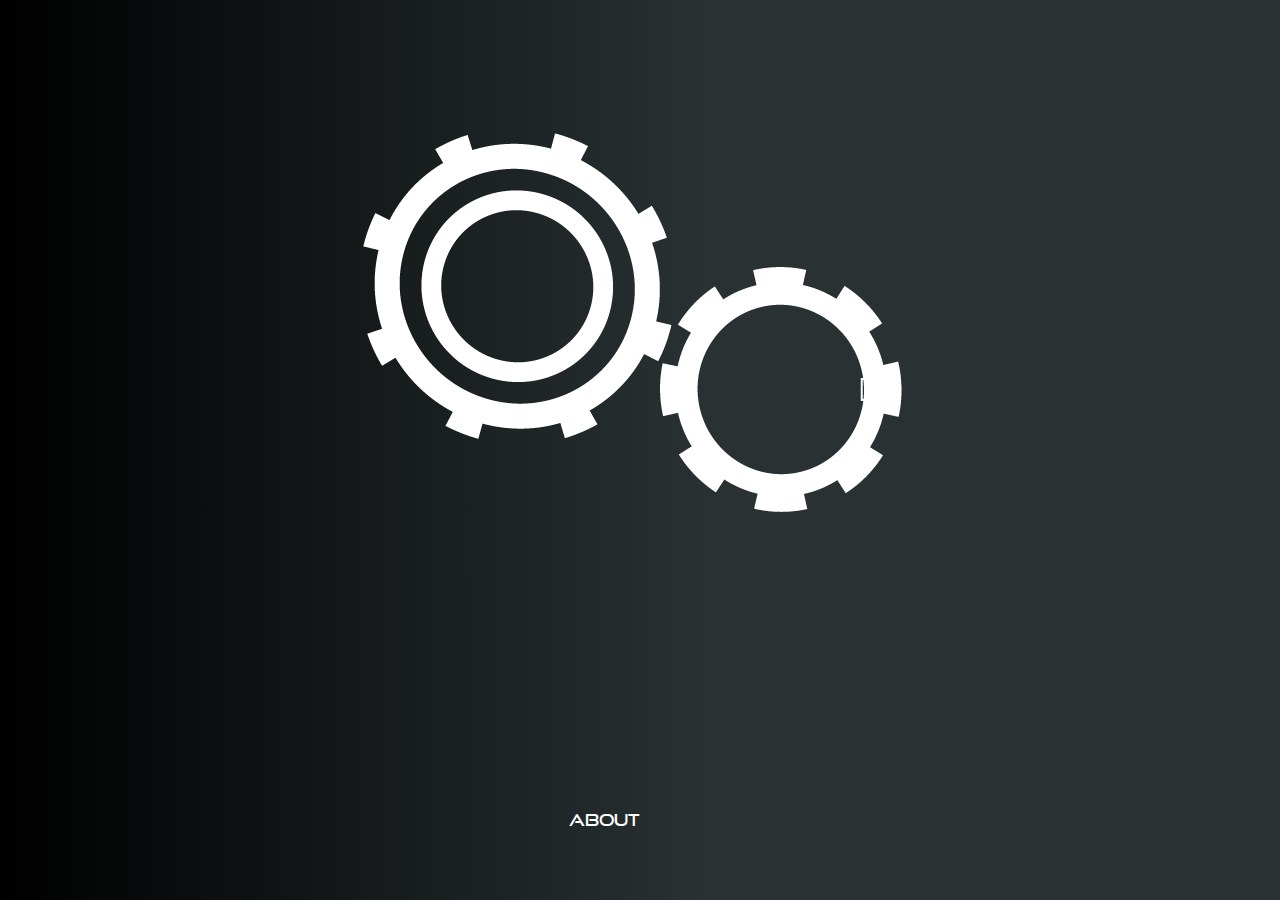
<file: motion/index.html>
<!DOCTYPE html>
<html>
<head>
	<meta charset="utf-8">

	<title>motion music</title>
    
	<link rel="stylesheet" type="text/css" href="style/style.css" media="all">
    <link rel="shortcut icon" href="pics/favicon1.ico" type="image/x-icon">

<!--	<script type="text/javascript" src="js/paper-full.js"></script>
	<script type="text/paperscript" src="js/motion.js" canvas="motion"></script>-->

</head>

<body>
    	<div class="cogwheels">
	        <a tabindex="0" xlink:href="#"><img src="pics/cogwheel_big.png" id="cogwheel_1"></a>        
    		<a tabindex="0" xlink:href="#"><img src="pics/cogwheel_small.png" id="cogwheel_2"></a>        
    	</div>
        <nav id="index_nav">
        	<a href="events.html">events</a>
            <a href="artists.html">artists</a>
        	<a href="locations.html">locations</a>        
        </nav>
        
        <footer>
        
        	about
        
        </footer>

<!--	<canvas class="index_content" id="motion" resize="true">
    	
    </canvas>
-->	
   
</body>
</html>
</file>
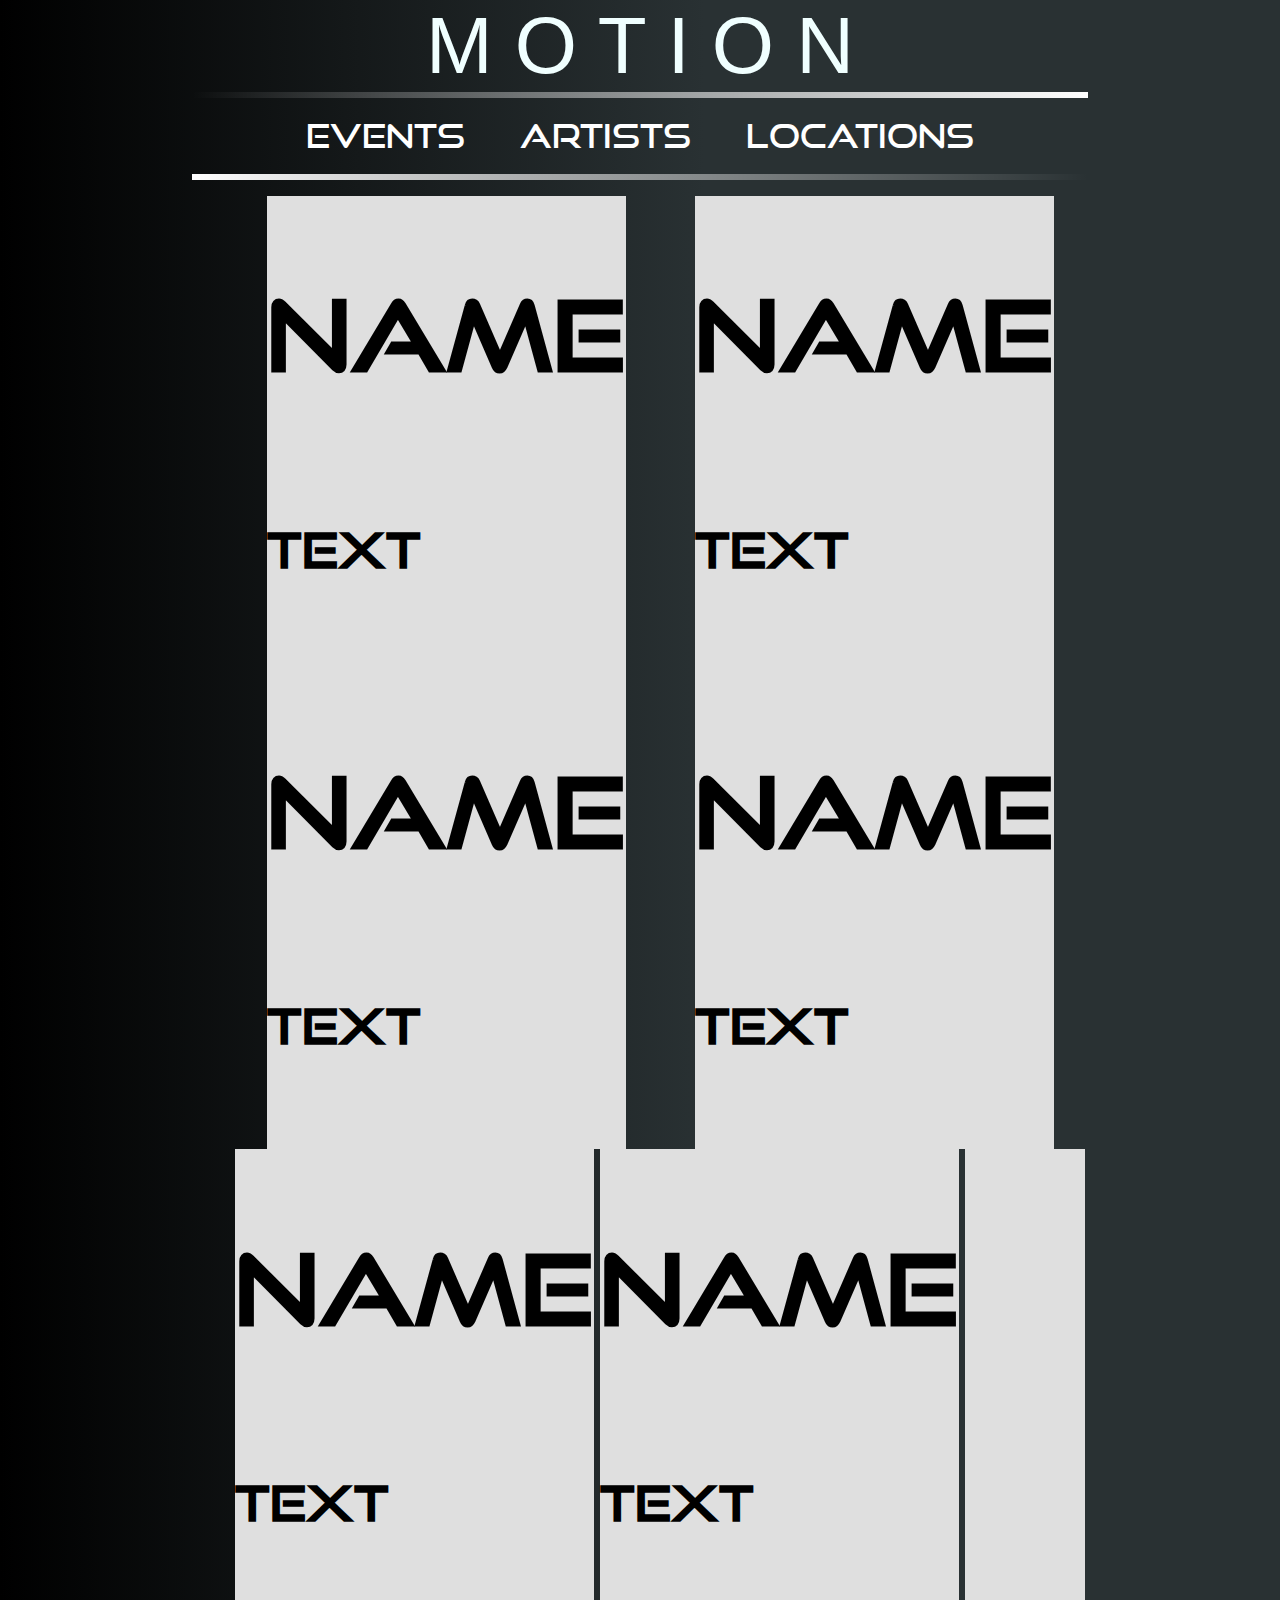
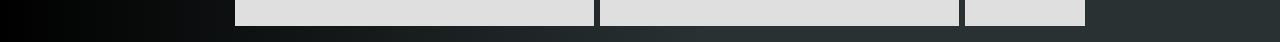
<file: motion/events.html>
<!doctype html>
<html>
	<head>
		<meta charset="utf-8">
		<title>motion - events</title>

       	<link rel="stylesheet" type="text/css" href="style/style.css" media="all">

	</head>
	
    <body>
    	<header>
        	<a id="index_anchor" href="index.html">M O T I O N</a>        
        </header>
        
        <nav>
	        <a href="events.html">events</a>
            <a href="artists.html">artists</a>
            <a href="locations.html">locations</a>        
        </nav>

        
        <div class="container">
            <ul class="flex-container">
              <li class="flex-item">
              	<div>
                	<h1 class="name">
                    	name
                    </h1>
                    <p class="description">
                    	text
                    </p>                	
                </div>
              </li>
              <li class="flex-item">
              	<div>
                	<h1 class="name">
                    	name
                    </h1>
                    <p class="description">
                    	text
                    </p>                	
                </div>
              </li>
              <li class="flex-item">
              	<div>
                	<h1 class="name">
                    	name
                    </h1>
                    <p class="description">
                    	text
                    </p>                	
                </div>
              </li>
              <li class="flex-item">
              	<div>
                	<h1 class="name">
                    	name
                    </h1>
                    <p class="description">
                    	text
                    </p>                	
                </div>
              </li>
              <li class="flex-item">
              	<div>
                	<h1 class="name">
                    	name
                    </h1>
                    <p class="description">
                    	text
                    </p>                	
                </div>
              </li>
              <li class="flex-item">
              	<div>
                	<h1 class="name">
                    	name
                    </h1>
                    <p class="description">
                    	text
                    </p>                	
                </div>
              </li>
              <li class="flex-item">
              	<div>
                	
                </div>
              </li>
            </ul>        
        </div>

	</body>
</html>
</file>
<file: motion/style/style.css>
@charset "utf-8";

@font-face {
    font-family: 'good_timesregular';
    src: url('../font/good_times_rg-webfont.eot');
    src: url('../font/good_times_rg-webfont.eot?#iefix') format('embedded-opentype'),
         url('../font/good_times_rg-webfont.woff2') format('woff2'),
         url('../font/good_times_rg-webfont.woff') format('woff'),
         url('../font/good_times_rg-webfont.ttf') format('truetype');
    font-weight: normal;
    font-style: normal;

}

html, body{	
	background-color: #000;
	background-image: linear-gradient(to left, #293133 45%, black 100%);
	font-family: 'good_timesregular', "Arial Black", Gadget, sans-serif;
}

body {
    margin: 0;
    overflow: hidden;
    height: 100%;
	width:100%;
	text-align:center;
}

a{
	text-decoration:none;
}

header{
	
}

nav{
	position:relative;
	margin-left: 15%;
	margin-right: 15%;	
	background-color:;
	text-align:center;
	
	-webkit-box-sizing: border-box;
	-moz-box-sizing: border-box;
	box-sizing: border-box;
	background-position: 0 0, 0 100%;
  	background-repeat: no-repeat;
	-webkit-background-size: 100% 6px;
	-moz-background-size: 100% 6px;
	background-size: 100% 6px;
	background-image: -webkit-linear-gradient(right, #fff 0%, RGBA(0, 0, 0, 0) 100%), linear-gradient(to right, #fff 0%, RGBA(0, 0, 0, 0) 100%);
	background-image: -moz-linear-gradient(right, #fff 0%, RGBA(0, 0, 0, 0) 100%), linear-gradient(to right, #fff 0%, RGBA(0, 0, 0, 0) 100%);
	background-image: -o-linear-gradient(right, #fff 0%, RGBA(0, 0, 0, 0) 100%), linear-gradient(to right, #fff 0%, RGBA(0, 0, 0, 0) 100%);
	background-image: linear-gradient(to left, #fff 0%, RGBA(0, 0, 0, 0) 100%), linear-gradient(to right, #fff 0%, RGBA(0, 0, 0, 0) 100%);
}

nav a{
	background-color:;
	color:#FFF ;
	font-size: 2em;
	display:inline-block;
	min-width:120px;
	padding:25px;
	
}

nav a:hover{
	color:#B6B6B6;
}

ul{
	list-style:none;
}

ul li{
	min-width:120px;
	min-height:60px;
	list-style:none;
}

footer{
	color:#FFF;
	position: absolute;
	top: 90%;
	right: 50%;
}


.container{
	position:relative;
	margin-left: 15%;
	margin-right: 15%;
}

.flex-container{
	display:flex;
	flex-wrap: wrap;
}

.flex-item{
	background: #DFDFDF;
	margin: 0 auto;
	  
	line-height: 150px;
	color: black;
	font-weight: bold;
	font-size: 3em;
	text-align: left;
}

#header{
	min-width: 480px;
	width: 70%;
	margin: 4% 15%;
}

#index_nav{
	display:none;
}

#index_anchor{
    font-size: 5em;
    font-family: Arial, Helvetica, sans-serif;
    color: azure;
}

#cogwheel_1 {	
/*  position: relative;
  	display:inline-block;
    margin: 0 auto;
	margin-top: 15%;
    width: 25%;
	pointer-events: none;
*/} 

#cogwheel_2 {
	
	position:relative;
	bottom: -68px;
	right: 20px;} 


.cogwheels{
	display:inline-block;
	margin:10%;
	min-width:575px;
}

.cogwheels:hover img#cogwheel_1{
	animation: cogwheel_rotate_ccw 2500ms linear forwards infinite;

}

.cogwheels:hover img#cogwheel_2{
	animation: cogwheel_rotate_cw 2500ms linear forwards infinite;

}

.cogwheels:focus{
	top:25px;
	right: 25px;
	animation: move 2s ease forwards !important;
}

.cogwheels:focus img#cogwheel_1{
	animation: cogwheel_rotate_ccw 2500ms linear forwards infinite;
}

.cogwheels:focus img#cogwheel_2{
	animation: cogwheel_rotate_cw 2500ms linear forwards infinite;
}


/*.index_content img:active{
	animation: zahnrad_rotate 10s linear 0s infinite;
}
*/		

@keyframes cogwheel_rotate_cw{
	100%{
		 transform: rotate(360deg);
		}		
}

@keyframes cogwheel_rotate_ccw{
	100%{
		 transform: rotate(-360deg);
		}		
}

@keyframes zahnrad_onclick_action {	
	20%{
		transform: rotate(-75deg) scale(0.8); 
		}	
	40%{
		 transform: rotate(-150deg) scale(1.2); 
		}	
	60%{
		 transform: rotate(-225deg) scale(0.9); 
		}	
	80%{
		 transform: rotate(-300deg) scale(1.1); 
		}	
	100%{
		 transform: rotate(-360deg) scale(1);
		}	
}

@keyframes move{
	100%{
		transform: translate3d(100%, -60%, 0) scale(0.4);
	}	
}
	

/*.index_content img{
    position: relative;
    display: block;
    margin: 0 auto;
    width: 15%;
    padding-top: 23%;
}

	animation-delay: 2s;
    animation-iteration-count: infinite;
    animation-direction: alternate;
	animation-timing-function: ease;	
	animation-play-state: running;
*/

/* Scale canvas with resize attribute to full size */

/*canvas[resize] {
	width:100%;
	height:100%;
}
*/


/* Large */
.navigation {
  display: flex;
  flex-flow: row wrap;
  /* This aligns items to the end line on main-axis */
  justify-content: flex-end;
}

/* Medium screens */
@media all and (max-width: 800px) {
  .navigation {
    /* When on medium sized screens, we center it by evenly distributing empty space around items */
    justify-content: space-around;
  }
}

/* Small screens */
@media all and (max-width: 500px) {
  .navigation {
    /* On small screens, we are no longer using row direction but column */
    flex-direction: column;
  }
}
</file>
